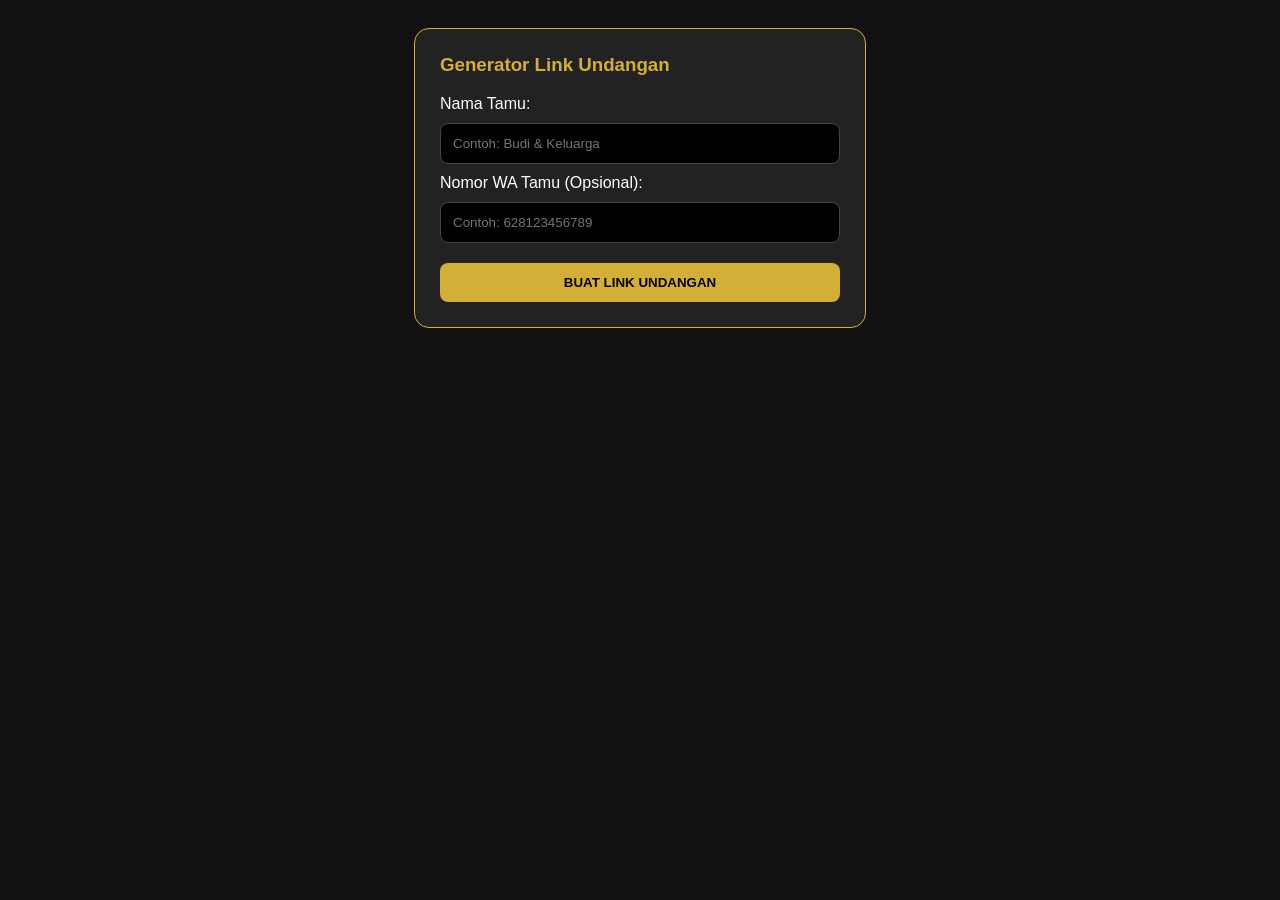
<file: generator.html>
<!DOCTYPE html>
<html lang="id">
<head>
    <meta charset="UTF-8">
    <meta name="viewport" content="width=device-width, initial-scale=1.0">
    <title>Generator Link Undangan</title>
    <style>
        body { font-family: sans-serif; background: #111; color: #fff; padding: 20px; display: flex; justify-content: center; }
        .box { background: #222; padding: 25px; border-radius: 15px; border: 1px solid #d4af37; max-width: 400px; width: 100%; }
        input { width: 100%; padding: 12px; margin: 10px 0; border-radius: 8px; border: 1px solid #444; background: #000; color: #fff; box-sizing: border-box; }
        button { width: 100%; padding: 12px; background: #d4af37; border: none; border-radius: 8px; font-weight: bold; cursor: pointer; margin-top: 10px; }
        .hasil { margin-top: 15px; word-break: break-all; background: #000; padding: 10px; border-radius: 8px; font-size: 0.85rem; border: 1px solid #333; }
    </style>
</head>
<body>

<div class="box">
    <h3 style="color:#d4af37; margin-top:0;">Generator Link Undangan</h3>
    
    <label>Nama Tamu:</label>
    <input type="text" id="namaTamu" placeholder="Contoh: Budi & Keluarga">

    <label>Nomor WA Tamu (Opsional):</label>
    <input type="text" id="noWA" placeholder="Contoh: 628123456789">

    <button onclick="buatLink()">BUAT LINK UNDANGAN</button>

    <div id="output" style="display:none;">
        <p style="margin-bottom:5px; font-size:0.8rem; color:#aaa;">Link Undangan:</p>
        <div class="hasil" id="linkHasil"></div>
        <button onclick="salinLink()" style="background:#444; color:#fff; margin-top:10px;">Salin Link</button>
        <button onclick="kirimWA()" style="background:#25D366; color:#fff; margin-top:10px;">Kirim via WhatsApp</button>
    </div>
</div>

<script>
    const baseURL = "https://irfanakbar514-bit.github.io/TesWeb/";

    function buatLink() {
        const nama = document.getElementById('namaTamu').value.trim();
        if(!nama) { alert("Isi nama tamunya dulu bro!"); return; }

        const linkLengkap = baseURL + "?to=" + encodeURIComponent(nama);
        document.getElementById('linkHasil').innerText = linkLengkap;
        document.getElementById('output').style.display = 'block';
    }

    function salinLink() {
        const text = document.getElementById('linkHasil').innerText;
        navigator.clipboard.writeText(text);
        alert("Link berhasil disalin!");
    }

    function kirimWA() {
        const nama = document.getElementById('namaTamu').value.trim();
        const noWA = document.getElementById('noWA').value.trim();
        const link = document.getElementById('linkHasil').innerText;

        const pesan = `Kepada Yth. Bapak/Ibu/Saudara/i *${nama}*\n\n` +
                      `Tanpa mengurangi rasa hormat, perkenankan kami mengundang Bapak/Ibu/Saudara/i untuk menghadiri acara pernikahan kami.\n\n` +
                      `Berikut link undangan digital kami:\n${link}\n\n` +
                      `Merupakan suatu kehormatan dan kebahagiaan bagi kami apabila Bapak/Ibu/Saudara/i berkenan hadir dan memberikan doa restu.\n\n` +
                      `Terima Kasih.\n*Irfan & Afifah*`;

        let urlWA = "";
        if(noWA !== "") {
            urlWA = `https://api.whatsapp.com/send?phone=${noWA}&text=${encodeURIComponent(pesan)}`;
        } else {
            urlWA = `https://api.whatsapp.com/send?text=${encodeURIComponent(pesan)}`;
        }
        window.open(urlWA, '_blank');
    }
</script>

</body>
</html>
</file>
